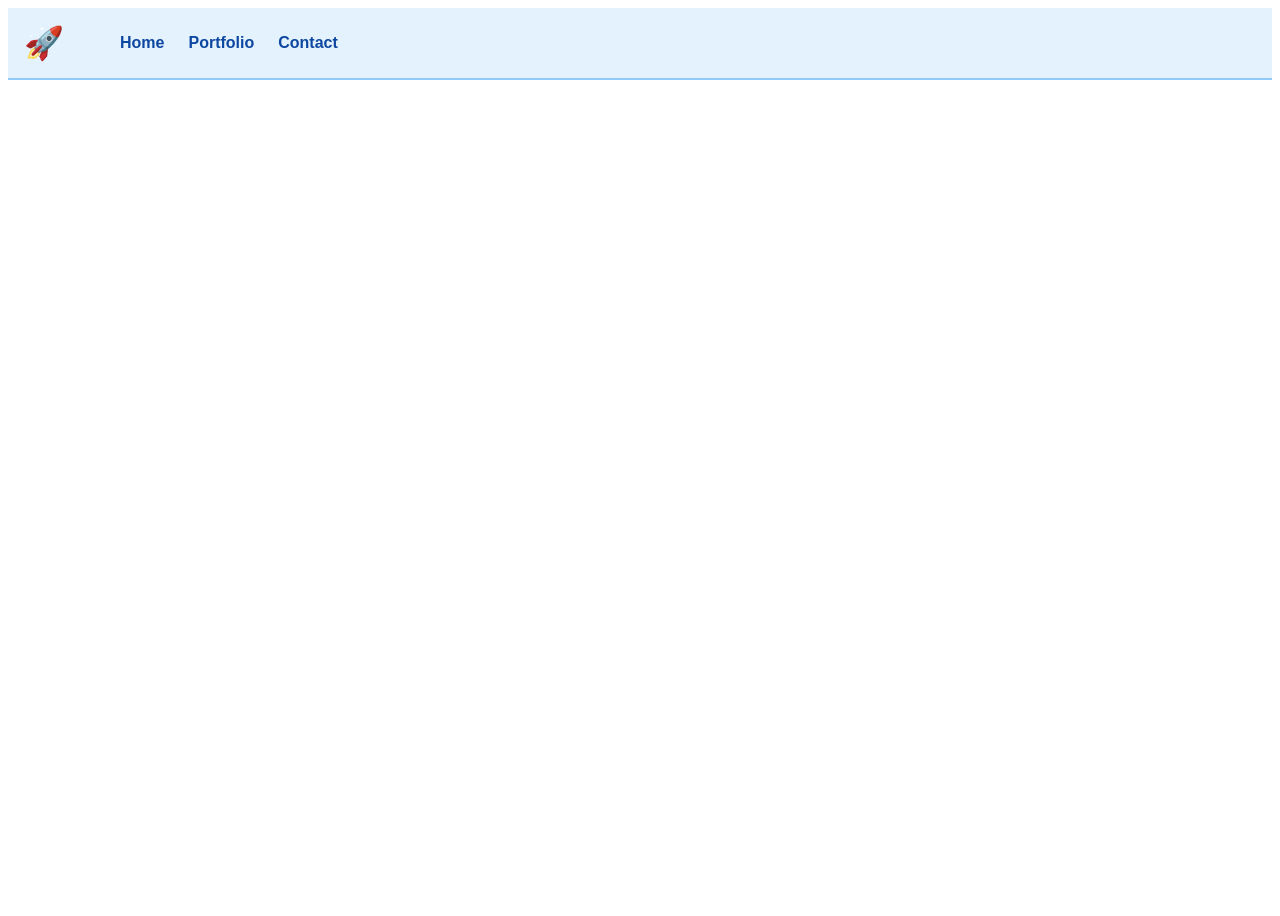
<file: css_basic/index.html>
<!DOCTYPE html>
<html lang="en">
<head>
  <meta charset="UTF-8" />
  <meta name="viewport" content="width=device-width, initial-scale=1" />
  <title>My Unique Website</title>
  <link href="base.css" rel="stylesheet" />
  <link href="styles.css" rel="stylesheet" />
</head>
<body class="works_on_smartphone">
  <header>
    <ul>
      <li class="logo">&#128640;</li> <!-- Rocket unicode logo -->
      <li>Home</li>
      <li>Portfolio</li>
      <li>Contact</li>
    </ul>
  </header>

  </footer>
</body>
</html>
</file>
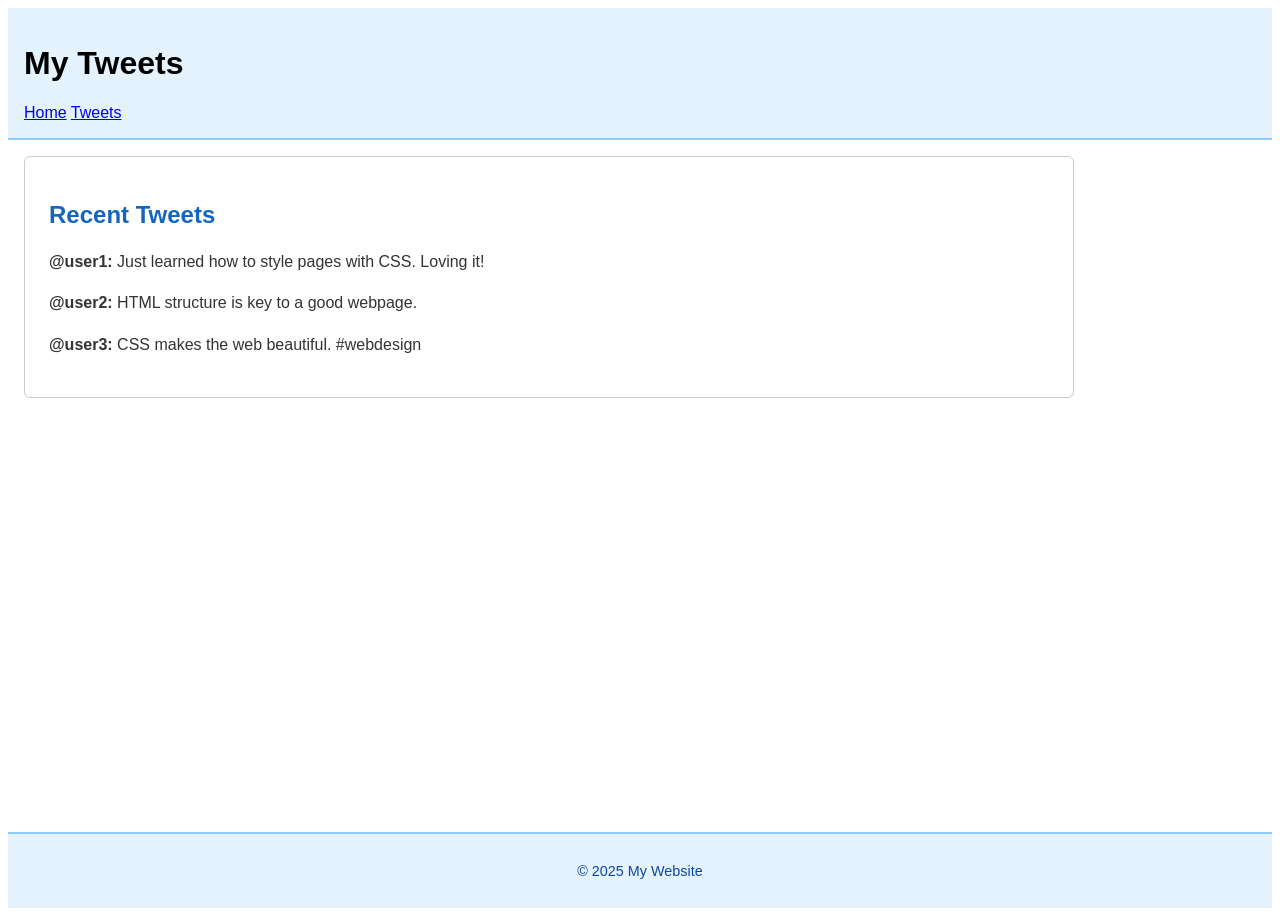
<file: css_basic/tweets.html>
<!DOCTYPE html>
<html lang="en">
<head>
  <meta charset="UTF-8" />
  <meta name="viewport" content="width=device-width, initial-scale=1" />
  <title>Tweets Page</title>
  <link href="base.css" rel="stylesheet" />
  <link href="styles.css" rel="stylesheet" />
</head>
<body>
  <header>
    <h1>My Tweets</h1>
    <nav>
      <a href="index.html">Home</a>
      <a href="tweets.html">Tweets</a>
    </nav>
  </header>

  <main>
    <article>
      <h2>Recent Tweets</h2>

      <section class="tweet">
        <p><strong>@user1:</strong> Just learned how to style pages with CSS. Loving it!</p>
      </section>

      <section class="tweet">
        <p><strong>@user2:</strong> HTML structure is key to a good webpage.</p>
      </section>

      <section class="tweet">
        <p><strong>@user3:</strong> CSS makes the web beautiful. #webdesign</p>
      </section>
    </article>
  </main>

  <footer>
    <p>© 2025 My Website</p>
  </footer>
</body>
</html>
</file>
<file: css_basic/base.css>
body {
    display: flex;
    flex-direction: column;
    min-height: 100vh;
    font-family: Arial, sans-serif;
}

main {
    flex: 1;
}

article {
    max-width: 1000px;
    margin: auto;
    padding: 2em;
}
EOF
</file>
<file: css_basic/styles.css>
/* Allowable custom styling (non-positioning) */

/* Logo style */
.logo {
  font-size: 2rem;
  color: #4CAF50;
  margin-right: 1em;
}

/* Header styling */
header {
  background-color: #e3f2fd;
  padding: 1em;
  border-bottom: 2px solid #90caf9;
}

header ul {
  list-style: none;
  margin: 0;
  padding: 0;
  display: flex;
  align-items: center;
  gap: 1.5em;
}

header ul li {
  font-weight: bold;
  color: #0d47a1;
}

/* Article styling */
article {
  background-color: #ffffff;
  padding: 1.5em;
  margin: 1em;
  border: 1px solid #ccc;
  border-radius: 6px;
  color: #333;
}

article h2, article h3 {
  color: #1565c0;
}

article p {
  line-height: 1.6;
}

/* Aside styling */
aside {
  background-color: #f9fbe7;
  padding: 1.5em;
  margin: 1em;
  border: 1px dashed #cddc39;
  border-radius: 6px;
  color: #33691e;
}

/* Footer styling */
footer {
  background-color: #e3f2fd;
  padding: 1em;
  text-align: center;
  font-size: 0.9em;
  color: #0d47a1;
  border-top: 2px solid #90caf9;
}
</file>
